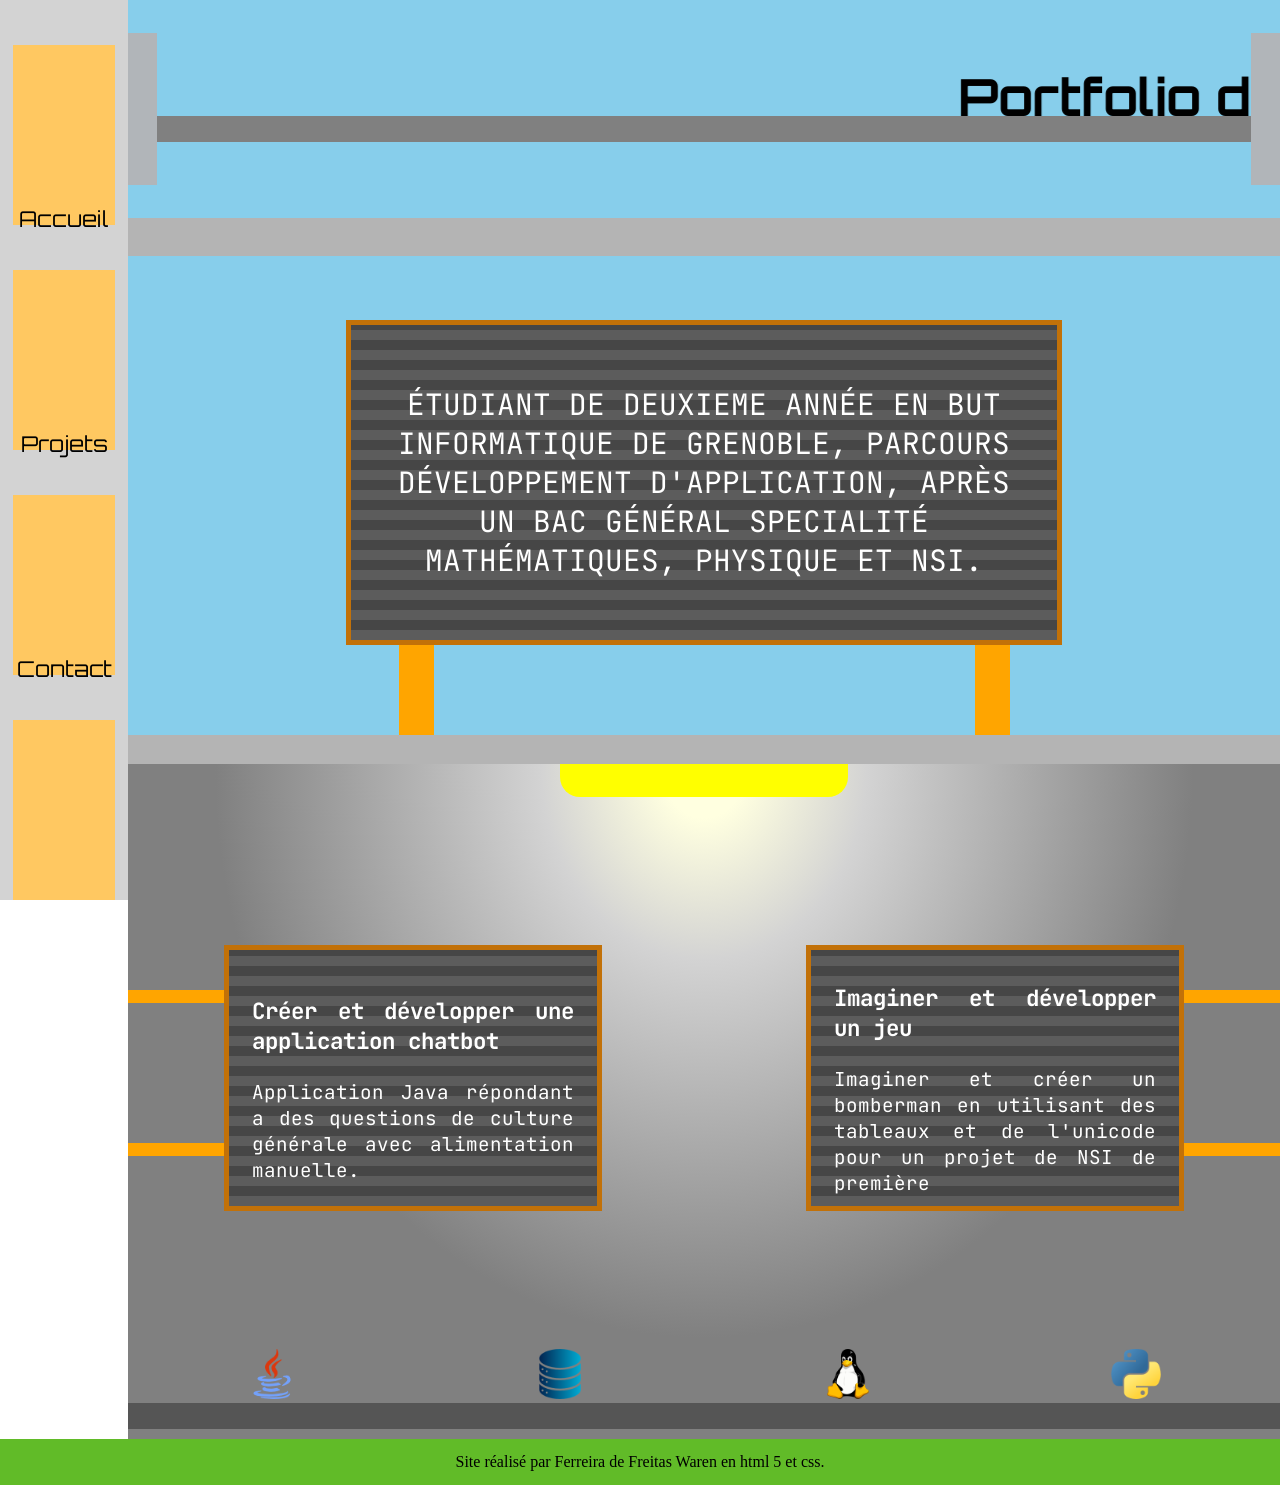
<file: index.html>
<!DOCTYPE html>
<html lang="fr">
<head>
<meta charset="UTF-8">
    <meta name="viewport" content="width=device-width, initial-scale=1.0">
    <link rel="stylesheet" href="Portfolio.css">
    <title>Accueil Portfolio Waren</title>
    <link rel="preconnect" href="https://fonts.googleapis.com">
    <link rel="preconnect" href="https://fonts.gstatic.com" crossorigin>
    <link href="https://fonts.googleapis.com/css2?family=Orbitron:wght@400..900&display=swap" rel="stylesheet">
    <link rel="preconnect" href="https://fonts.googleapis.com">
    <link rel="preconnect" href="https://fonts.gstatic.com" crossorigin>
    <link href="https://fonts.googleapis.com/css2?family=JetBrains+Mono:ital,wght@0,100..800;1,100..800&display=swap" rel="stylesheet">
</head>
<body>
    <main>
        <aside>
            <ul>
                <li><a href="index.html">Accueil</a></li>
                <li><a href="Projets.html">Projets</a></li>
                <li><a href="Contact.html">Contact</a></li>
            </ul>
        </aside>
        <content class="Icontent">
            <section class="Titre">
                <div class = funnel_part>
                    <funnel></funnel>
                    <div class="conveyer_part">
                        <marquee scrollamount = "18">
                            <h1>Portfolio de Waren</h1>
                        </marquee>
                        <conveyer></conveyer>
                    </div>
                    <funnel></funnel>
                </div>
                <sol></sol>
            </section>

            <section class="desc">
                <div>
                ÉTUDIANT DE DEUXIEME ANNÉE EN BUT INFORMATIQUE DE GRENOBLE, PARCOURS DÉVELOPPEMENT D'APPLICATION,
                APRÈS UN BAC GÉNÉRAL SPECIALITÉ MATHÉMATIQUES, PHYSIQUE ET NSI.
                </div>
                <poteaux></poteaux>
                <poteaux></poteaux>
                <sol></sol>
            </section>

            <section class="competences">
                <neon>  
                </neon>
                <panneaux>
                    <support>
                        <suptop></suptop>
                        <supbottom></supbottom>
                    </support>
                    <div class="java">
                        <h3>Créer et développer une application chatbot</h3>
                        Application Java répondant a des questions de culture générale avec 
                        alimentation manuelle.
                    </div>
                    <div class="python">
                        <h3>Imaginer et développer un jeu</h3>
                        Imaginer et créer un bomberman en utilisant 
                        des tableaux et de l'unicode pour un projet de NSI de première
                    </div>
                    <support>
                        <suptop></suptop>
                        <supbottom></supbottom>
                    </support>
                </panneaux>
                <div class="logos">
                    <a href="Projets.html#Java"><img src="icon/java.png" alt="Javafile"></a>
                    <a href="Projets.html#SQL"><img src="icon/data-server.png" alt="database"></a>
                    <a href="Projets.html#Linux"><img src="icon/linux.png" alt="linux"></a>
                    <a href="Projets.html#Python"><img src="icon/python.png" alt="Python"></a>
                    <conveyer></conveyer>
                </div>
            </section>
        </content> 
    </main>
    <footer>
            <span>Site réalisé par Ferreira de Freitas Waren en html 5 et css.</span>
    </footer>
</body>
</html>
</file>
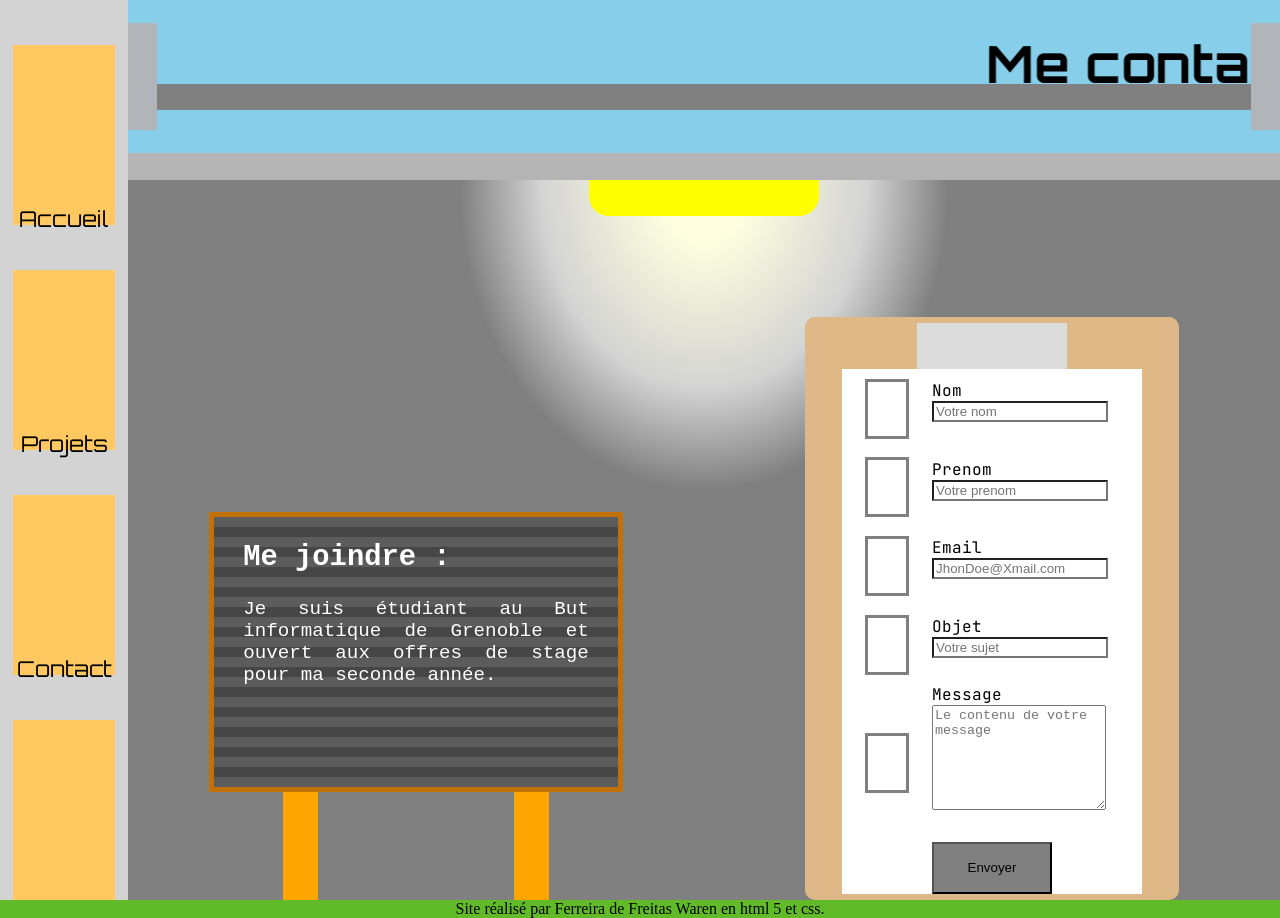
<file: Contact.html>
<!DOCTYPE html>
<html lang="fr">
<head>
<meta charset="UTF-8">
    <meta name="viewport" content="width=device-width, initial-scale=1.0">
    <link rel="stylesheet" href="Portfolio.css">
    <title>Contact Portfolio Waren</title>
    <link rel="preconnect" href="https://fonts.googleapis.com">
    <link rel="preconnect" href="https://fonts.gstatic.com" crossorigin>
    <link href="https://fonts.googleapis.com/css2?family=Orbitron:wght@400..900&display=swap" rel="stylesheet">
    <link rel="preconnect" href="https://fonts.googleapis.com">
    <link rel="preconnect" href="https://fonts.gstatic.com" crossorigin>
    <link href="https://fonts.googleapis.com/css2?family=JetBrains+Mono:ital,wght@0,100..800;1,100..800&display=swap" rel="stylesheet">
</head>
<body class="Bcontact">
    <main>
        <aside>
            <ul>
                <li><a href="index.html">Accueil</a></li>
                <li><a href="Projets.html">Projets</a></li>
                <li><a href="Contact.html">Contact</a></li>
            </ul>
        </aside>
        <content class="Ccontent">
            <section class="Titre">
                <div class = funnel_part>
                    <funnel></funnel>
                    <div class="conveyer_part">
                        <marquee scrollamount = "18">
                            <h1>Me contacter</h1>
                        </marquee>
                        <conveyer></conveyer>
                    </div>
                    <funnel></funnel>
                </div>
                <sol></sol>
            </section>

            <section class="Formulaire">
                <neon></neon>
                <div class="tabInfo">
                    <h2>Me joindre :</h2>
                    Je suis étudiant au But informatique de Grenoble et ouvert aux offres de stage pour ma seconde année.
                </div>
                <poteaux class="Pg"></poteaux>
                <poteaux class="Pd"></poteaux>
                <div class="clipboard">
                    <div class="clipmetal"></div>
                    <form class="clippaper" action="https://formspree.io/f/xgoqbbba" method="post">
                        <check class="Ncheck"></check>
                        <div class="Fnom">
                            <label for="Pnom">Nom</label>
                            <input name="nom" id="Pnom" type="text" placeholder="Votre nom" required>
                        </div>
                        <check class="Pcheck"></check>
                        <div class="Fprenom">
                            <label for="Pprenom">Prenom</label>
                            <input name="prenom" id="Pprenom" type="text" placeholder="Votre prenom" required>
                        </div>
                        <check class="Echeck"></check>
                        <div class="Femail">
                            <label for="Pmail">Email</label>
                            <input name="email" id="Pmail" type="email" placeholder="JhonDoe@Xmail.com" required>
                        </div>
                        <check class="Ocheck"></check>
                        <div class="Fobjet">
                            <label for="Pobjet">Objet</label>
                            <input name="objet" id="Pobjet" type="text" placeholder="Votre sujet" required>
                        </div>
                        <check class="Mcheck"></check>
                        <div class="Fmessage">
                            <label for="Pmessage">Message</label>
                            <textarea name="message" id="Pmessage" type="text" placeholder="Le contenu de votre message" required></textarea>
                        </div>
                        <button type="submit" class="Bsend">Envoyer</button>
                    </form>
                </div>
            </section>

        </content> 
    </main>
    <footer>
            <span>Site réalisé par Ferreira de Freitas Waren en html 5 et css.</span>
    </footer>
</body>
</html>
</file>
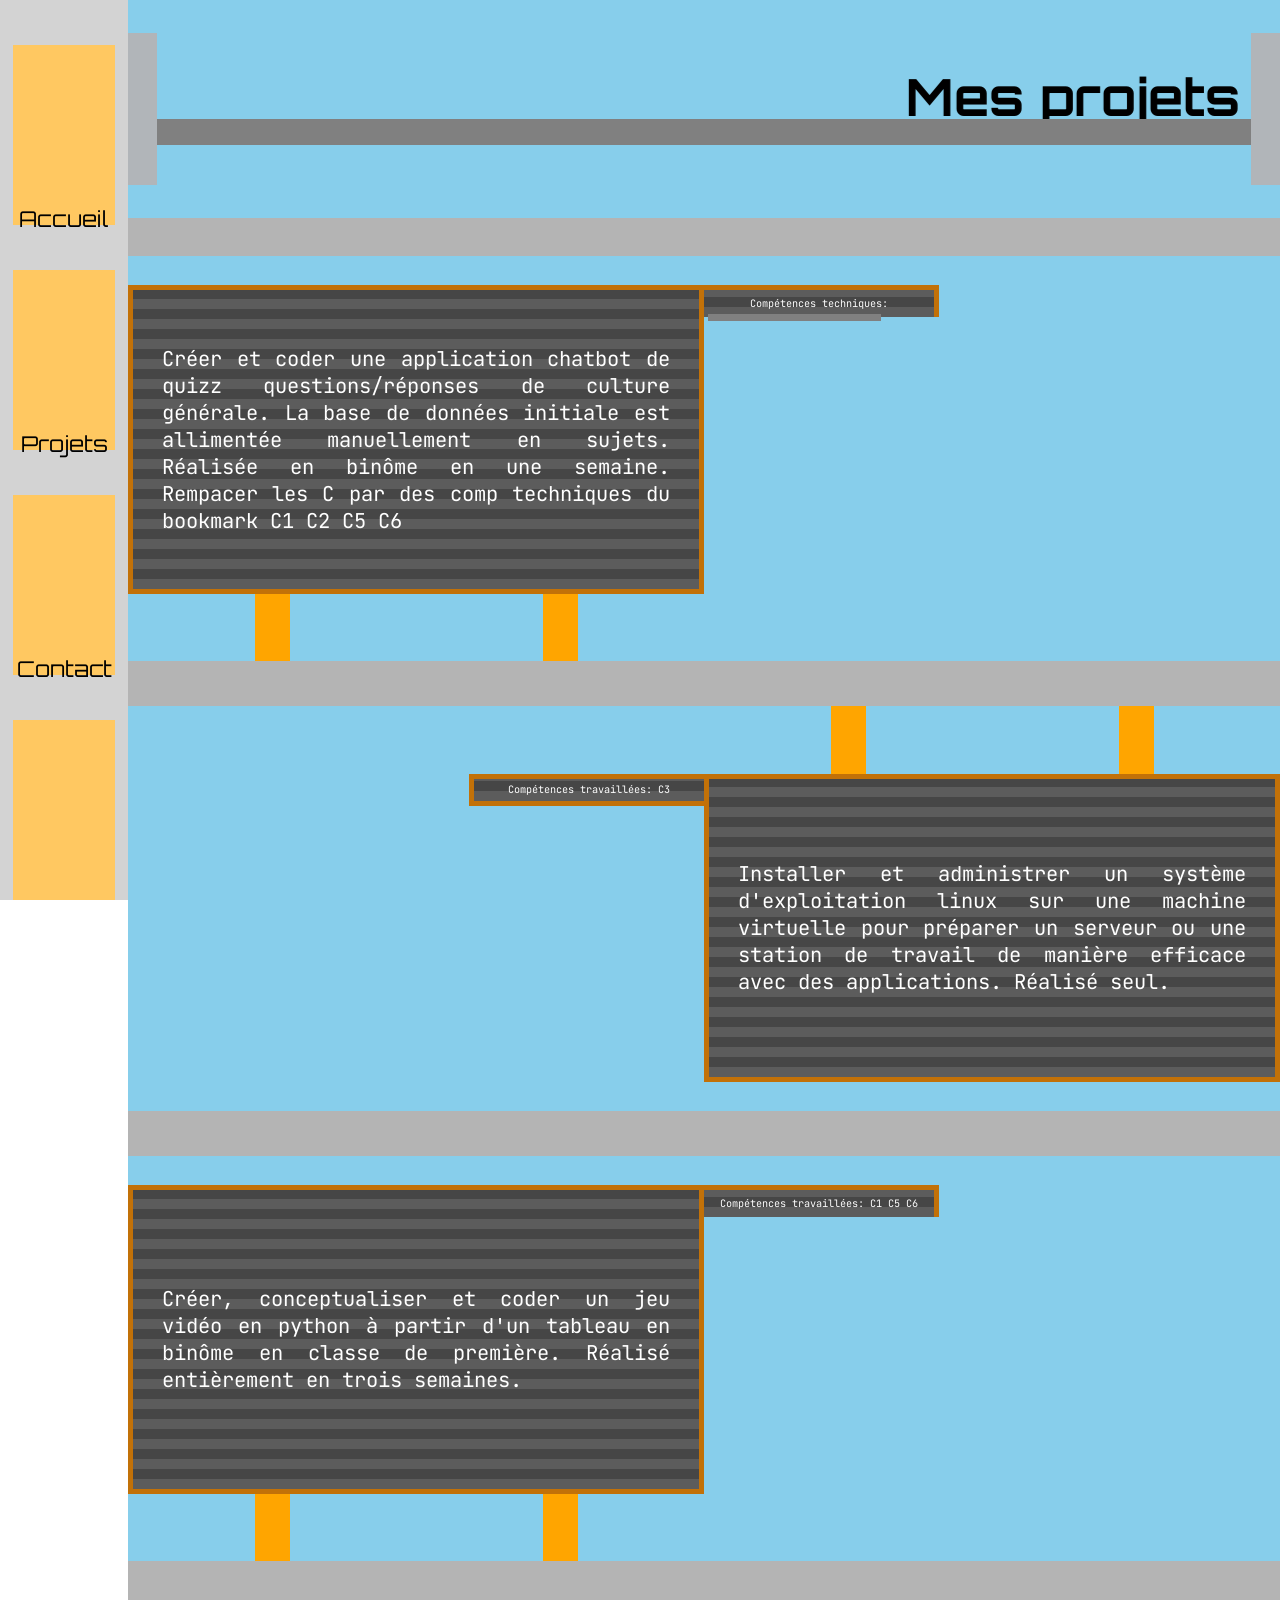
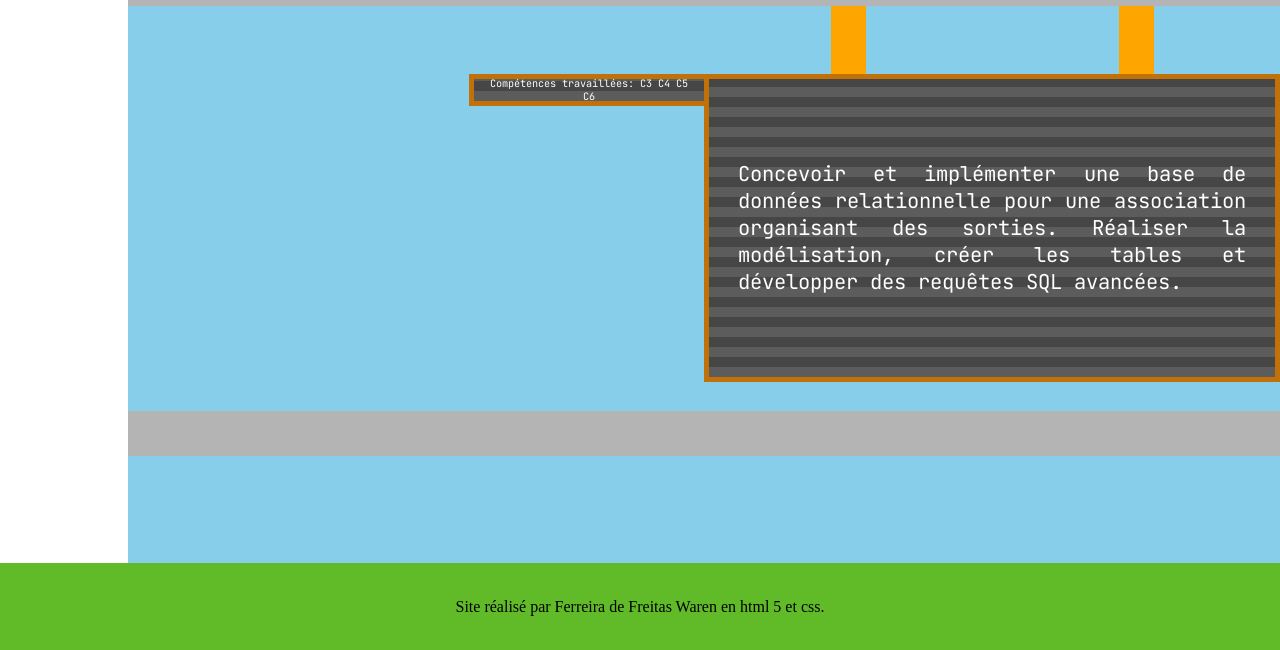
<file: Projets.html>
<!DOCTYPE html>
<html lang="fr">
<head>
<meta charset="UTF-8">
    <meta name="viewport" content="width=device-width, initial-scale=1.0">
    <link rel="stylesheet" href="Portfolio.css">
    <title>Projets Portfolio Waren</title>
    <link rel="preconnect" href="https://fonts.googleapis.com">
    <link rel="preconnect" href="https://fonts.gstatic.com" crossorigin>
    <link href="https://fonts.googleapis.com/css2?family=Orbitron:wght@400..900&display=swap" rel="stylesheet">
    <link rel="preconnect" href="https://fonts.googleapis.com">
    <link rel="preconnect" href="https://fonts.gstatic.com" crossorigin>
    <link href="https://fonts.googleapis.com/css2?family=JetBrains+Mono:ital,wght@0,100..800;1,100..800&display=swap" rel="stylesheet">

</head>
<body class="Bproject">
    <main class="Bmain">
        <aside>
            <ul>
                <li><a href="index.html">Accueil</a></li>
                <li><a href="Projets.html">Projets</a></li>
                <li><a href="Contact.html">Contact</a></li>
            </ul>
        </aside>
        <content class="Pcontent">
            <section class="Titre">
                <div class = funnel_part>
                    <funnel></funnel>
                    <div class="conveyer_part">
                        <marquee scrollamount = "20">
                            <h1>Mes projets</h1>
                        </marquee>
                        <conveyer></conveyer>
                    </div>
                    <funnel></funnel>
                </div>
                <sol></sol>
            </section>
            <section class="Pjava" id="Java">
            <div class="compTech">
                Compétences techniques:    
            </div>
            <input type="checkbox" id="P1" name="P1">
                </div>
                <div>
                Créer et coder une application chatbot de quizz questions/réponses de culture générale. 
                La base de données initiale est allimentée manuellement en sujets.
                Réalisée en binôme en une semaine. Rempacer les C par des comp techniques du bookmark C1 C2 C5 C6
                </div>
                <poteaux class="Pg"></poteaux>
                <poteaux class="Pd"></poteaux>
                <sol></sol>
            </section>

             <section class="Plinux" id="Linux">
                <poteaux class="Pg"></poteaux>
                <poteaux class="Pd"></poteaux>
                <div class="compTech">
                    Compétences travaillées:
                C3
            </div>
                <div>
                Installer et administrer un système d'exploitation linux sur une machine virtuelle 
                pour préparer un serveur ou une station de travail de manière efficace avec des applications.
                Réalisé seul.
                </div>
                <sol></sol>
            </section>
             <section class="Ppython" id="Python">
                <poteaux class="Pg"></poteaux>
                <poteaux class="Pd"></poteaux>
                <div class="compTech">
                    Compétences travaillées:
                C1 C5 C6
            </div>
                <div>
                Créer, conceptualiser et coder un jeu vidéo en python à partir d'un tableau en binôme en classe de première.
                Réalisé entièrement en trois semaines.
                </div>
                <sol></sol>
            </section>

             <section class="PSQL" id="SQL">
                <div class="compTech">
                    Compétences travaillées:
                C3 C4 C5 C6
            </div>
                <div>
                Concevoir et implémenter une base de données relationnelle pour une association organisant des sorties. 
                Réaliser la modélisation, créer les tables et développer des requêtes SQL avancées.
                </div>
                <poteaux class="Pg"></poteaux>
                <poteaux class="Pd"></poteaux>
                <sol></sol>
            </section>
        </content> 
    </main>
    <footer>
            <span>Site réalisé par Ferreira de Freitas Waren en html 5 et css.</span>
    </footer>
</body>
</html>
</file>
<file: Portfolio.css>
/*Accueil*/
body{
    display: flex;
    flex-direction: column;
    min-height: 80vh;
    height: 140vw;
    max-height:165vh;
    margin: 0;
}

main{
    display: flex;
    flex-direction: row;
    height : 100%;
}

/*Partie Titre*/

.Titre{
    display: flex;
    height: 20vw;
    flex-wrap: wrap;
}

.funnel_part{
    display: flex;
    flex-direction: row;
    background-color: skyblue;
    width: 100%;
    height: 85%;
}

funnel{
    background-color: rgb(177, 181, 185);
    width: 2.5%;
    height: 70%;
}

.conveyer_part{
    display: flex;
    flex-direction: column;
    background-color: skyblue;
    width: 95%;
}

marquee{
    align-self: flex-end;
    height: 40%;
}

marquee h1{
    font-family: "Orbitron", sans-serif;
    line-height: 0.8;
    height: 100%;
    font-size:4vw;
    margin: 0 0 0 0;
}

conveyer{
    background-color: grey;
    min-height: 8px;
    height: 2vw;
    max-height: 35px;
    width: 100%;
}

sol{
    height: 15%;
    width: 100%;
    background-color: rgb(180, 180, 180);
}

/*Navbar*/

aside{
    position: sticky;
    height: 100%;
    max-height: 100vh;
    top: 0px;
    display: flex;
    justify-content: center; /* horizontal */
    width: 10%;
    background-color: rgb(255, 200, 97) 10%;
    background: linear-gradient(
    to right,
    lightgray 0px,
    lightgray 10%,
    transparent 10%,
    transparent 90%,
    lightgray 90%
  ),
  repeating-linear-gradient(
    to top,
    rgb(255, 200, 97) 0%,
    rgb(255, 200, 97) 20%,
    lightgray 20%,
    lightgray 25%
  );
}

aside ul{ 
    height: 100vh;
    display: grid;
    position: sticky;
    grid-template-rows: repeat(4,1fr);
    list-style: none;
    padding: 0;
}

aside li{
    align-self: self-end;
    justify-self: center;
    font-size: 1.7vw;
    margin-bottom: 10%;
    font-family: "Orbitron", sans-serif
}

a{
    list-style: none;
    font-style:normal;
    text-decoration: none;
    color: black;
}

a:visited {
    color: blue;
}


/*Partie principale*/

content{
    display: flex;
    flex-direction: column;
    background-color: skyblue;
    height: 100%;
    width: 90%;
}


section{
    display: flex;
    height: 50vh;
}

div{
    display: flex;
    background-color: lightgray;
    justify-content: center;
    align-items:center;
}

.desc{
    justify-content: space-around;
    flex-wrap: wrap;
}

.desc div{
        border :thick solid rgb(194, 113, 8);
        height:30vw;
        max-height:70%;
        width:75%;
        margin:5vw 17vw 0 17vw;
        background: repeating-linear-gradient(
        0deg,
        rgb(92, 92, 92),
        rgb(92, 92, 92) 10px,
        rgb(70, 70, 70) 10px,
        rgb(70, 70, 70) 20px
    );
    color: white;
    font-size: 2.3vw;
    font-family: "JetBrains Mono", monospace;
    text-align: center;
    padding: 0 2% 0 2%;
    }
    

poteaux{
    height:20%;
    width: 3vw;
    max-width: 35px;
    background-color: orange;
}

.desc sol{
    height: 10%;
    width: 100%;
    align-self: flex-end;
}

.competences{
    margin-top: 5%;
    display: flex;
    flex-wrap: wrap;
    flex-direction: column;
    height: 75vh;
    justify-content: space-between;
    background-color: rgb(85, 85, 85);
    background: radial-gradient(at 50% 1% , 
    lightyellow 5% , 
    lightgrey 20%, 
    grey 60%);
}

neon{
    align-self: center;
    height: 5%;
    width: 25%;
    background-color: yellow;
    border-radius: 0px 0px  20px  20px ;
    
}

support{
    align-self: center;
    display: flex;
    flex-direction: column;
    justify-content: space-between;
    width: 15%;
    height: 65%;
}

suptop{
    background-color: orange;
    width: 100%;
    height : 8%;
}

supbottom{
    background-color: orange;
    width: 100%;
    height : 8%;
}

panneaux{
    display: flex;
    flex-direction: row;
    justify-content: space-between;
    min-height: 100px;
    height: 20vw;
}


panneaux div{
    display: flex;
    flex-direction: column;
    border :thick solid rgb(194, 113, 8);
    background: repeating-linear-gradient(
        0deg,
        rgb(92, 92, 92),
        rgb(92, 92, 92) 10px,
        rgb(70, 70, 70) 10px,
        rgb(70, 70, 70) 20px
    );
    color: white;
    height: 100%;
    width: 50%;
    text-align: justify;
    padding: 0 2% 0 2%;
}

.java{
    margin-right: 8vw;
        font-size: 1.5vw;
        font-family: "JetBrains Mono", monospace;
}

.python{
    margin-left: 8vw;
        font-size: 1.5vw;
        font-family: "JetBrains Mono", monospace;
}

.logos{
    display: flex;
    flex-wrap: wrap;
    justify-content: space-around;
    background-color: grey;
}

.logos img{
    height: 8vw;
    max-height: 50px;
}

.logos conveyer {
    margin-bottom: 5%;
    background-color: rgb(85, 85, 85);
}

/*footer*/

footer{
    display: flex;
    justify-content: center;
    background-color: rgb(97, 187, 40);
    height: 10vh;
    width: 100%;
}


/*
=====================================
PROJET
=====================================
*/

.Bproject{
    height: 250vh;
    max-height: 200vw;
    color: radial;
}

.Bproject h1{
    font-family: "Orbitron", sans-serif;
    font-size:4vw;
    line-height: 0.9;
}


.Bproject sol{
    align-self: flex-end;
    width: 100%;
}

/*Descriptions*/

.Pcontent > *:not(:first-child){
    display: grid;
    grid-auto-flow: row;
    grid-template-rows: 15% 60% 15% 10%;
    grid-template-columns: repeat(4,1fr);
}


.Pcontent > *:not(:first-child) div{
    grid-row-start: 1;
    grid-row-end:3;
    grid-column-start: 1;
    grid-column-end: 3;
    margin-top: 5%;
    max-height: 90%;
    max-width: 95%;
    padding:0 5% 0 5%;
    border :thick solid rgb(194, 113, 8);
    background: repeating-linear-gradient(
        0deg,
        rgb(92, 92, 92),
        rgb(92, 92, 92) 10px,
        rgb(70, 70, 70) 10px,
        rgb(70, 70, 70) 20px
    );
    font-size: 1.6vw;
    color: white;
    font-family: monospace;
    text-align: justify;
    text-wrap:initial;
    font-family: "JetBrains Mono", monospace;
}

.Pcontent >:nth-child(3),
.Pcontent >:nth-child(5){
    display: grid;
    grid-auto-flow: row;
    grid-template-rows: 15% 25% 50% 10%;
    grid-template-columns: 25% 25% 25% 25%;
}

.Pcontent >:nth-child(3) div,
.Pcontent >:nth-child(5) div{
    grid-row-start: 2;
    grid-row-end: 4;
    grid-column-start: 3;
    grid-column-end: 5;
    margin-top: 0;
    margin-bottom: 5%;
}
.Pcontent > :nth-child(2) .compTech,
.Pcontent >:nth-child(4) .compTech{
    grid-row: 1;
    grid-column:3;
    margin-top: 10%;
    margin-bottom: 0;
    border-left: 0;
    border-bottom: 0;
    width: 70%;
    height: 40%;
    justify-self: left;
    font-size: 0.8vw;
    text-align: center;
}


.Pcontent >:nth-child(3) .compTech,
.Pcontent >:nth-child(5) .compTech{
    grid-row: 2;
    grid-column:2;
    width: 70%;
    height: 20%;
    justify-self: right;
    align-self:top;
    font-size: 0.8vw;
    text-align: center;
    border-right: 0;
}

.Pcontent > :nth-child(2) input,
.Pcontent >:nth-child(4) input{
    appearance:none;
    grid-row:1;
    grid-column:3;
    background-color: gray;
    width: 60%;
    height: 10%;
    align-self:end;
}

.Bproject poteaux{
    height: 100%;
    grid-row:3;
    justify-self: center;
}

.Pcontent >:nth-child(3) .Pg,
.Pcontent >:nth-child(5) .Pg{
    grid-row: 1;
    grid-column: 3;
}

.Pcontent >:nth-child(3) .Pd,
.Pcontent >:nth-child(5) .Pd{
    grid-row: 1;
    grid-column: 4;
}

.Pcontent >:not(:first-child) sol {
    grid-row: 4;
    grid-column-start:1;
    grid-column-end:last;
    height: 100%;
}

/*footer*/

footer span{
    align-self: center;
}

/*Contact*/

.Bcontact {
    height: 100vh;;
}


.Ccontent .Titre{
    height: 20%;
}

.Bcontact marquee{
    align-self: flex-end;
    height: 60%;
    margin-top: 0;
}

.Bcontact h1{
    font-family: "Orbitron", sans-serif;
    font-size:4vw;;
}

.Bcontact conveyer{
    min-height: 8px;
    height: 2vw;
    max-height: 35px;
}


.Formulaire{
    display: grid;
    grid-template-columns: 1fr 1fr;
    grid-template-rows: 10% 75% 15%;
    height:80%;
    background-color: rgb(85,85, 85);
    background: radial-gradient(at 50% 1% , 
    lightyellow 5% , 
    lightgrey 20%, 
    grey 30%);
}

.Formulaire neon{
    grid-column-start:1 ;
    grid-column-end: 3;
    height:50%;
    width: 20%;
    justify-self: center;
    align-self: flex-start;
}

.clipboard{
    flex-direction: column;
    height: 90%;
    width: 65%;
    background-color: burlywood;
    border-radius: 10px;
    align-self: end;
    justify-self: center;
    grid-row-start: 2 ;
    grid-row-end: last ;
    grid-column: 2;
}

.tabInfo h2{
    justify-self: center;
}

.clipmetal{
    height: 8%;
    width: 40%;
    background-color: gainsboro;
}

.clippaper{
    display: grid;
    grid-template-columns: 30% 70%;
    grid-template-rows: 15% 15% 15% 15% 30% 10%;
    background-color: white;
    height: 90%;
    width: 80%;
    justify-content: space-around;
    font-family: "JetBrains Mono", monospace;
}

.clippaper div {
    display: flex;
    flex-direction: column;
    grid-column: 2;
    background-color: white;
    height: 80%;
}

.Formulaire poteaux{
    grid-row: 3;
    grid-column: 1;
    height: 100%;
    justify-self: center;
}

.Formulaire .Pg{
    margin-right: 40%;
}

.Formulaire .Pd{
    margin-left: 40%;
}

.clippaper label{
    align-self: flex-start;
}

.clippaper input {
    align-self: flex-start;
    border-radius: 0px;
    width: 80%;
}

.clippaper .Fmessage{
    height: 80%;
}

#Pmessage{
    height:100%;
    width:80%;
    align-self: flex-start;
}

check{
    grid-column: 1;
    border: solid grey;
    width: 3vw;
    height: 6vh;
    align-self: center;
    justify-self: center;
}

form:has(#Pnom:valid) .Ncheck{
    background:
        linear-gradient(
        45deg,
        transparent 40%,
        #ff8a00 40%,
        #ffb347 60%,
        transparent 60%
        ) 2% 97% / 30% 60% no-repeat,

        linear-gradient(
        -45deg,
        transparent 45%,
        #ff8a00 45%,
        #ffb347 55%,
        transparent 55%
        ) 95% 55% / 70% 85% no-repeat;

}

form:has(#Pprenom:valid) .Pcheck{
    background:
        linear-gradient(
        45deg,
        transparent 40%,
        #ff8a00 40%,
        #ffb347 60%,
        transparent 60%
        ) 2% 97% / 30% 60% no-repeat,

        linear-gradient(
        -45deg,
        transparent 45%,
        #ff8a00 45%,
        #ffb347 55%,
        transparent 55%
        ) 95% 55% / 70% 85% no-repeat;

}

form:has(#Pmail:valid) .Echeck{
    background:
        linear-gradient(
        45deg,
        transparent 40%,
        #ff8a00 40%,
        #ffb347 60%,
        transparent 60%
        ) 2% 97% / 30% 60% no-repeat,

        linear-gradient(
        -45deg,
        transparent 45%,
        #ff8a00 45%,
        #ffb347 55%,
        transparent 55%
        ) 95% 55% / 70% 85% no-repeat;

}

form:has(#Pobjet:valid) .Ocheck{
    background:
        linear-gradient(
        45deg,
        transparent 40%,
        #ff8a00 40%,
        #ffb347 60%,
        transparent 60%
        ) 2% 97% / 30% 60% no-repeat,

        linear-gradient(
        -45deg,
        transparent 45%,
        #ff8a00 45%,
        #ffb347 55%,
        transparent 55%
        ) 95% 55% / 70% 85% no-repeat;

}

form:has(#Pmessage:valid) .Mcheck{
    background:
        linear-gradient(
        45deg,
        transparent 40%,
        #ff8a00 40%,
        #ffb347 60%,
        transparent 60%
        ) 2% 97% / 30% 60% no-repeat,

        linear-gradient(
        -45deg,
        transparent 45%,
        #ff8a00 45%,
        #ffb347 55%,
        transparent 55%
        ) 95% 55% / 70% 85% no-repeat;

}

button{
    grid-column-start:1 ;
    grid-column-end:3 ;
    justify-self: center;
    width: 40%;
}

.tabInfo{
    display: block;
    border :thick solid rgb(194, 113, 8);
        height:50%;
        width:60%;
        margin:5% 15% 0 15%;
        background: repeating-linear-gradient(
        0deg,
        rgb(92, 92, 92),
        rgb(92, 92, 92) 10px,
        rgb(70, 70, 70) 10px,
        rgb(70, 70, 70) 20px
    );
    color: white;
    font-size: 1.5vw;
    font-family: monospace;
    text-align: justify;
    align-self: end;
    justify-self: center;
    margin: 0;
    padding: 0 5% 0 5%;
    grid-row: 2;
}

form:has(input:invalid) .Bsend{
    background-color: grey;
    pointer-events: none;
}
</file>
